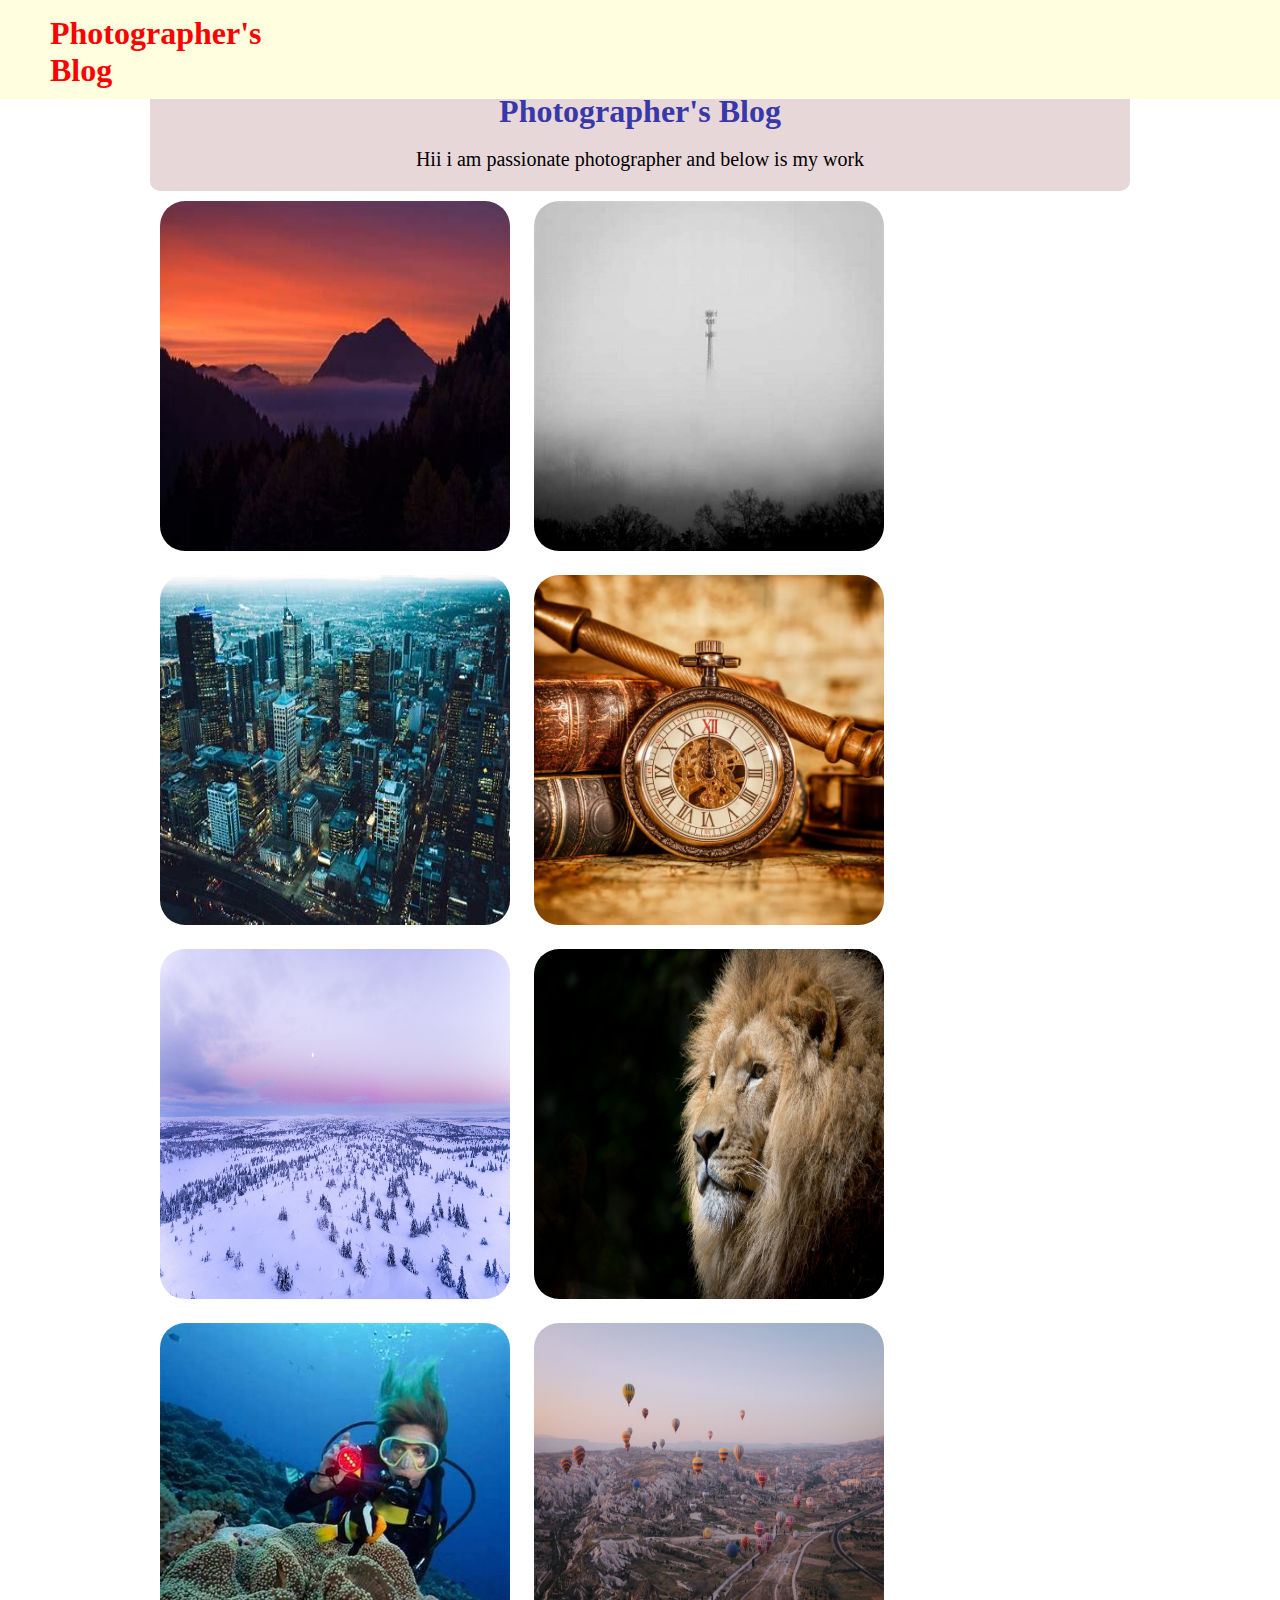
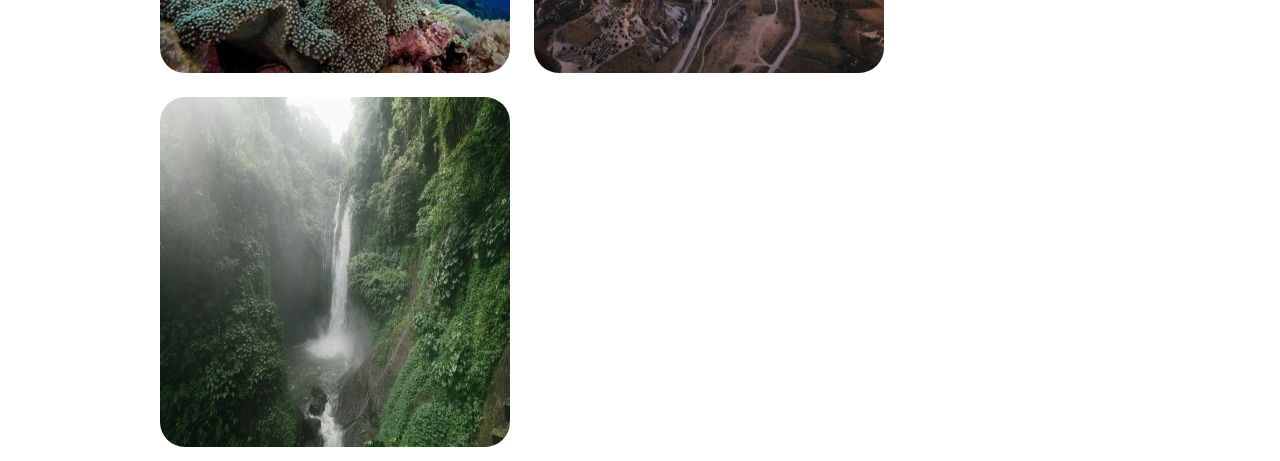
<file: WebProject/index.html>
<!DOCTYPE html>
<html lang="en">
<head>
    <meta charset="UTF-8">
    <meta name="viewport" content="width=device-width, initial-scale=1.0">
    <title>project 1</title>
    <link rel="stylesheet" href="style.css">
</head>
<body>
    <div class="fix">
        <h1><b>Photographer's Blog</b></h1>
    </div>
<br>
    <div class="header">
        <h1 id="top">Photographer's Blog</h1>
        <br>
        <p id="text">Hii i am passionate photographer and below is my work</p>
    </div>
   
    <div class="picture">
        <img src="./images/sunset.jpg" alt="not found">
        <img src="./images/fog tower.jpg" alt="not found">
        <img src="./images/hawa.jpg" alt="not found">
        <img src="./images/book.webp" alt="not found">
        <img src="./images/invisiblepower-1076885.jpg" alt="not found">
        <img src="./images/pixabay-33045.jpg" alt="not found">
        <img src="./images/underdivivng.jpg" alt="not found">
        <img src="./images/francesco-ungaro-2325446.jpg" alt="not found">
        <img src="./images/arthouse-studio-4534200.jpg" alt="not found">
    </div>
    
</body>
</html>
</file>
<file: WebProject/style.css>
*{
    margin: 0;
    padding: 0;
}
#text{
    font-size: 20px;
}
#top{
    color: rgb(56, 56, 168);
}
.header{
    margin-top: 60px;
    background-color: rgb(231, 215, 217);
    text-align: center;
    margin-left: 150px;
    margin-right: 150px;
    border-radius: 10px;
    padding-top: 15px;
    padding-bottom: 20px;
}

.picture{
    margin-left: 150px; 
    margin-right: 150px  ; 
}

div img{
    margin-left: 10px;
    margin-right: 10px;
    margin-bottom: 10px;
    margin-top: 10px;
    height: 350px;
    width: 350px;
    border-radius: 25px;
}

.fix{
    
    background-color: lightyellow;
    color: red;
    padding-left: 50px;
    padding-top: 15px;
    padding-right: 1042px;
    padding-bottom: 10px;
    position:fixed;
}
</file>
